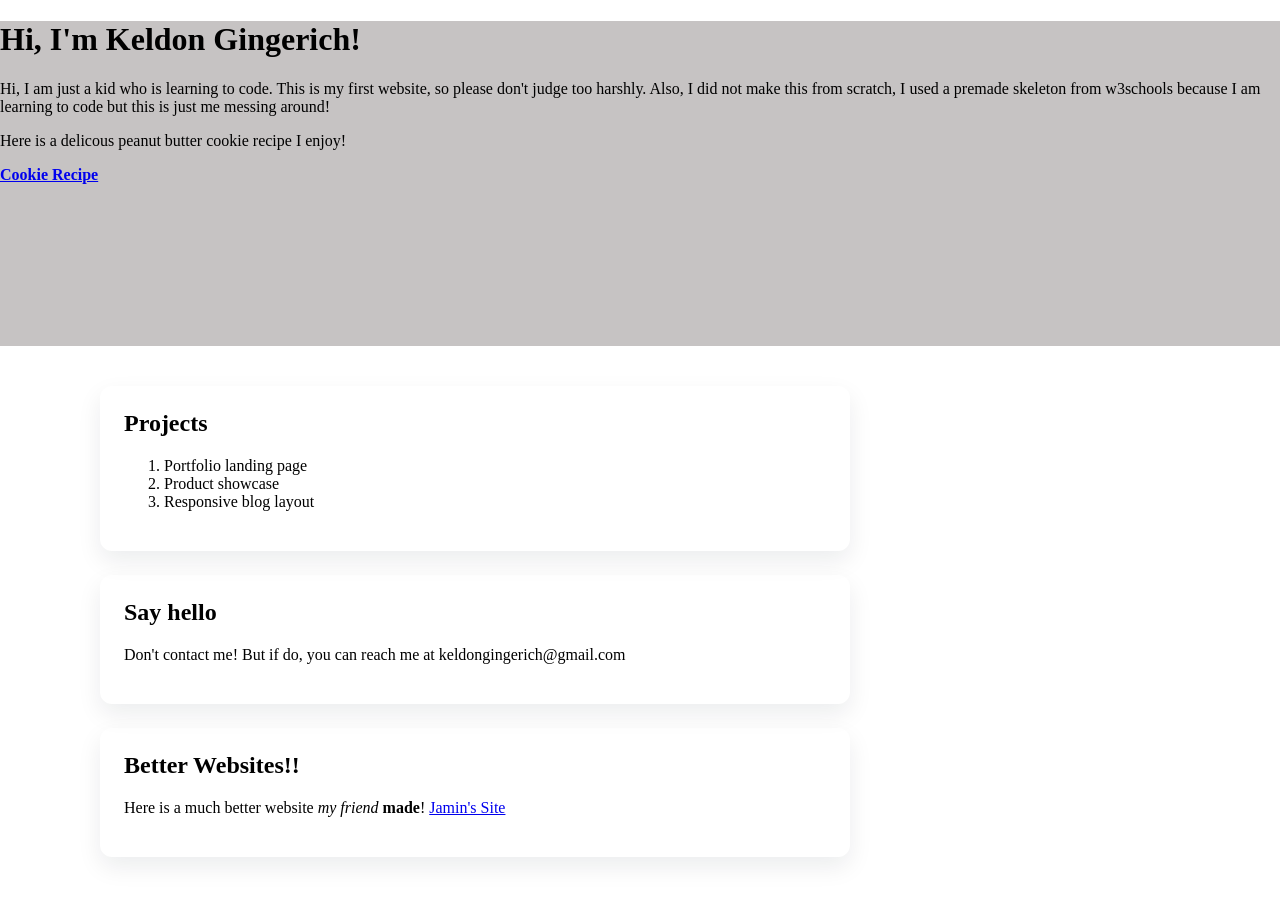
<file: index.html>
<!DOCTYPE html>
<html lang="en">
<head>
  <meta charset="UTF-8">
  <meta name="viewport" content="width=device-width, initial-scale=1">
  <title>Keldon Gingerich
  </title>
  <link rel="stylesheet" href="css/styles.css" type="text/css">
</head>
<body>
  <header>
      <h1>Hi, I'm Keldon Gingerich!</h1>
      <p>Hi, I am just a kid who is learning to code. This is my first website, so please don't judge too harshly.
         Also, I did not make this from scratch, I used a premade skeleton from w3schools because I
         am learning to code but this is just me messing around!      </p>

         <p>Here is a delicous peanut butter cookie recipe I enjoy!</p>
         <p><strong> <a href="cookies.peanutbutter.html">Cookie Recipe</a></strong></p>
  </header>
  <main>
    
    <section>
      <h2>Projects</h2>
      <ol>
        <li>Portfolio landing page</li>
        <li>Product showcase</li>
        <li>Responsive blog layout</li>
      </ol>
    </section>
    <section>
      <h2>Say hello</h2>
<p>
Don't contact me! But if do, you can reach me at keldongingerich@gmail.com
</p>    
</section>
<section>
      <h2>Better Websites!!</h2>
<p>
Here is a much better website <em>my friend</em> <strong>made</strong>! <a href="https://jamingingerich.com">Jamin's Site</a>
</p>
</section>
  </main>
</body>
</html>
</file>
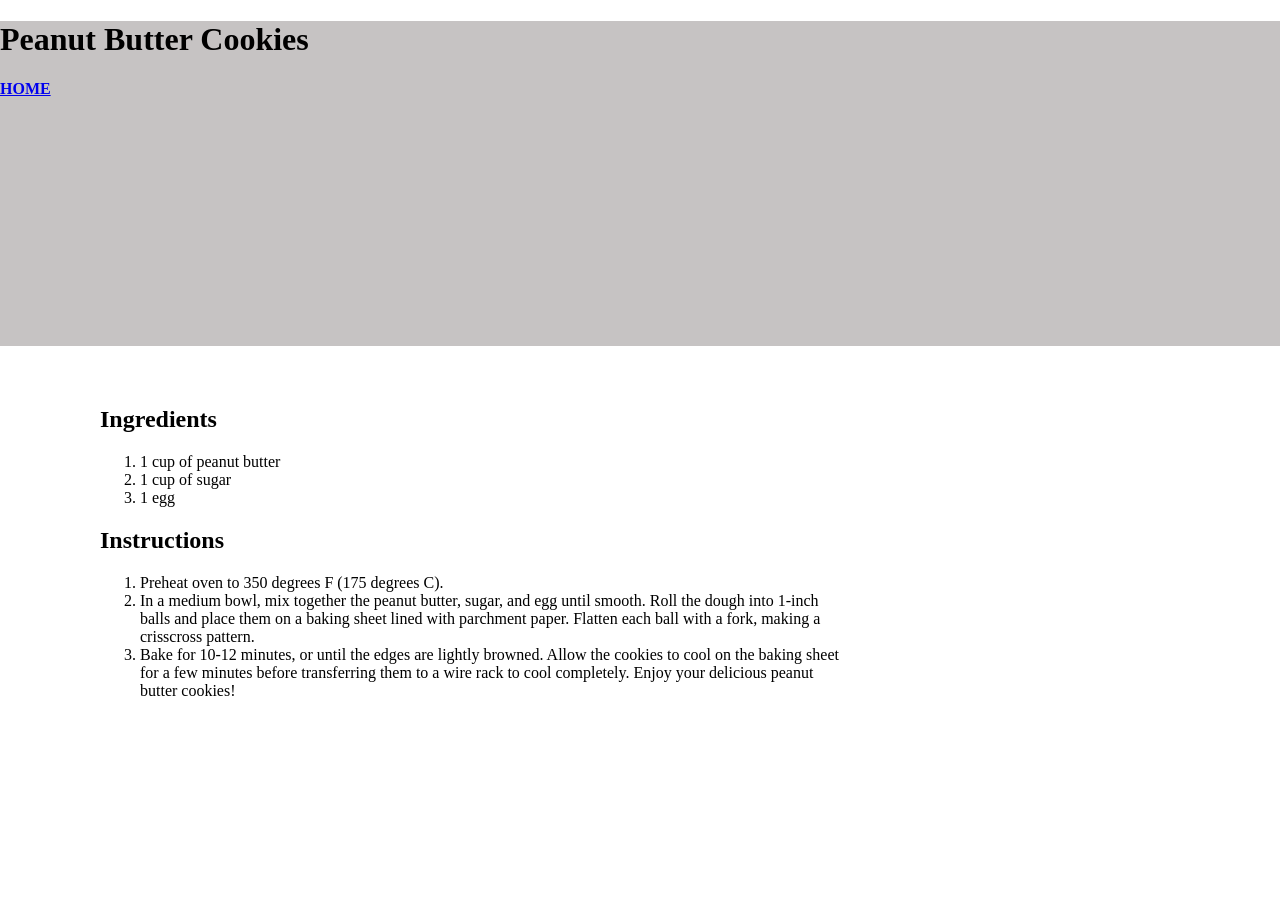
<file: cookies.peanutbutter.html>
<!DOCTYPE html>
<html lang="en">
<link rel="stylesheet" href="css/styles.css" type="text/css">
<head>
    <body>
        <header>
                <h1>Peanut Butter Cookies</h1>
            </div>
                     <div> <strong> <a href="index.html">HOME</a></strong></div>

        </header>
    
    <main>
        <artical=class="card">
            <h2>Ingredients</h2>
            <ol>
                <li>1 cup of peanut butter</li>
                <li>1 cup of sugar</li>
                <li>1 egg</li>
            </ol>
            <h2>Instructions</h2>
            <ol>
                <li>Preheat oven to 350 degrees F (175 degrees C).</li>
                
                <li>In a medium bowl, mix together the peanut butter, sugar, and egg
                until smooth. Roll the dough into 1-inch balls and place them on a 
                baking sheet lined with parchment paper. Flatten each ball with a fork, 
                making a crisscross pattern.</li>
                
                <li>Bake for 10-12 minutes, or until the edges are lightly browned. 
                Allow the cookies to cool on the baking sheet for a few minutes before 
                transferring them to a wire rack to cool completely. Enjoy your delicious
                peanut butter cookies!</li>
            </ol>

        </artical>
    </main>
</body>
</html>
</file>
<file: css/styles.css>
* {
  box-sizing: border-box;
}
body {
  font-family: "Segoe UI", Roboto, Serif;
  margin: 0;
  background: #ffffff;
  color: #000000;
}
header {
  background: linear-gradient(120deg, #c6c3c3, #c6c3c3);
  color: #000000;
  padding: 100/px 20px;
  min-height: 325px;
  vertical-align: middle;
}
header #left {
  width: 60%;
  float: left;
  color: #000000;
}
header #right {
  width: 40%;
  float: right;
  background-color: eae6e6;

}

img.responsive {
  max-width:100%; 
  height: 5000px;
  width: 2500px; 
  border-radius:16px;
}

main {
  max-width: 950px;
  margin: 10 auto;
  padding: 40px 100px;
}
section {
  background: eae6e6;
  border-radius: 12px;
  padding: 24px;
  margin-bottom: 24px;
  box-shadow: 0 10px 25px rgba(15, 23, 42, 0.08);
}
section h2 {
  margin-top: 0;
  color: #000000;
}
footer {
  padding: 24px;
  text-align: center;
  background: #e8edf4;
  font-size: 0.9rem;
}
</file>
